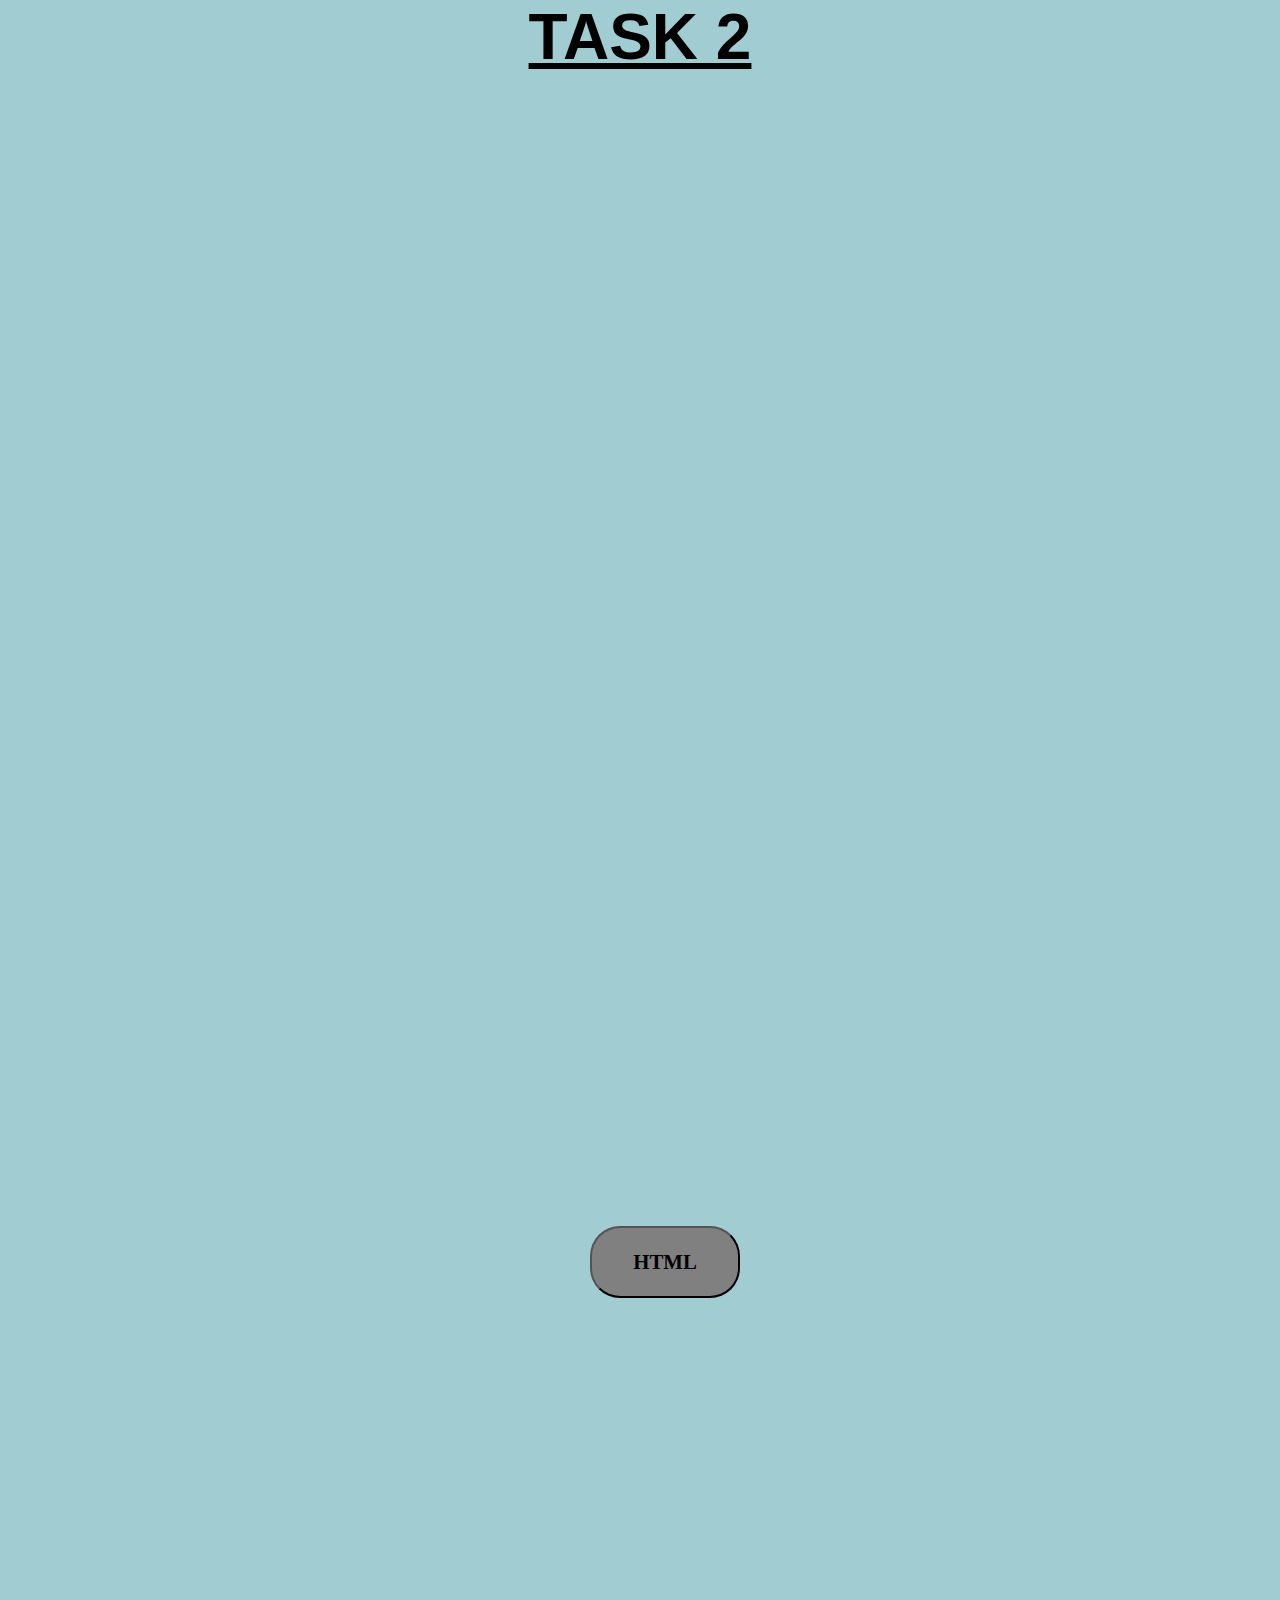
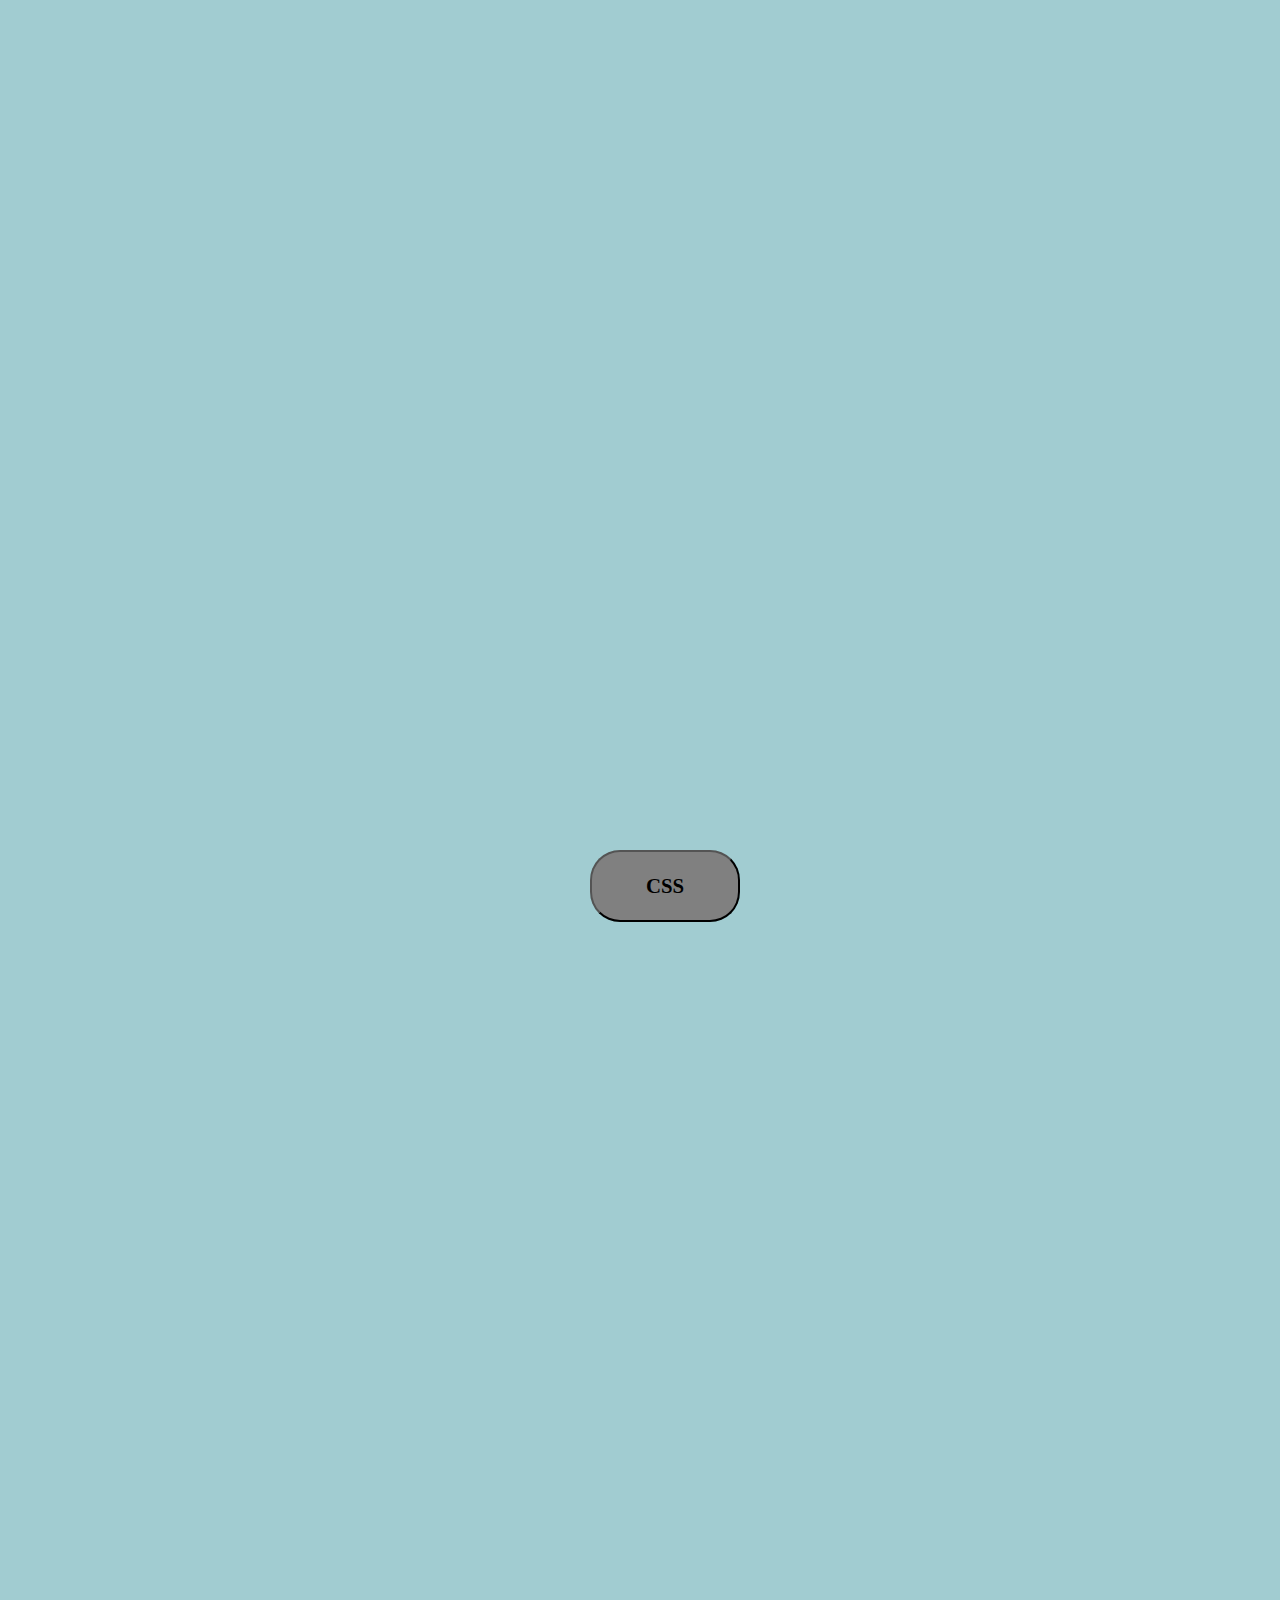
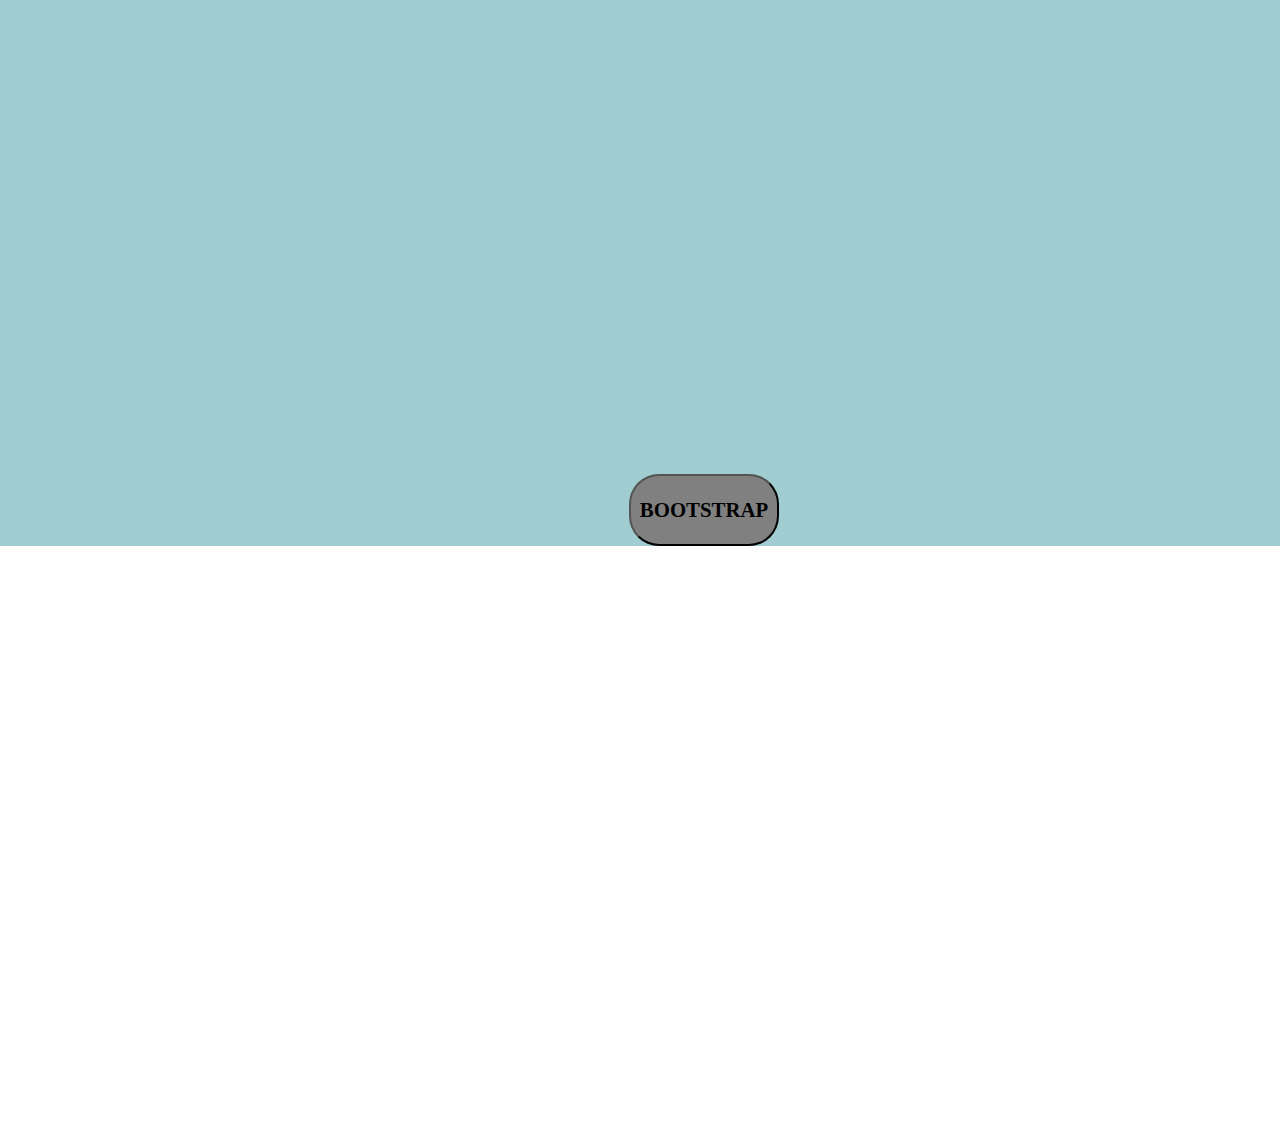
<file: index.html>
<!DOCTYPE html>
<html lang="en">
<head>
    <meta charset="UTF-8">
    <meta name="viewport" content="width=device-width, initial-scale=1.0">
    <link rel="stylesheet" href="style2.css">
    <link href="https://cdn.jsdelivr.net/npm/bootstrap@5.3.0/dist/css/bootstrap.min.css" rel="stylesheet" integrity="sha384-9ndCyUaIbzAi2FUVXJi0CjmCapSmO7SnpJef0486qhLnuZ2cdeRhO02iuK6FUUVM" crossorigin="anonymous">
    <title>MY WEBSITE</title>
</head>
<body> 
    
    <div class="container-fluid color">
        <h1 class="heading">TASK 2</h1>
    <div class="row buttons">
        <div class="col-lg-4 botton-div">        
    <input class="button1" type="submit" value="HTML">
        </div>
        <div class="col-lg-4 botton-div"> 
    <input class="button2" type="submit" value="CSS">
        </div>
    <div class="col-lg-4 botton-div"> 
    <input class="button3" type="submit" value="BOOTSTRAP">
</div>
</div>
</div>
</body>
</html>
</file>
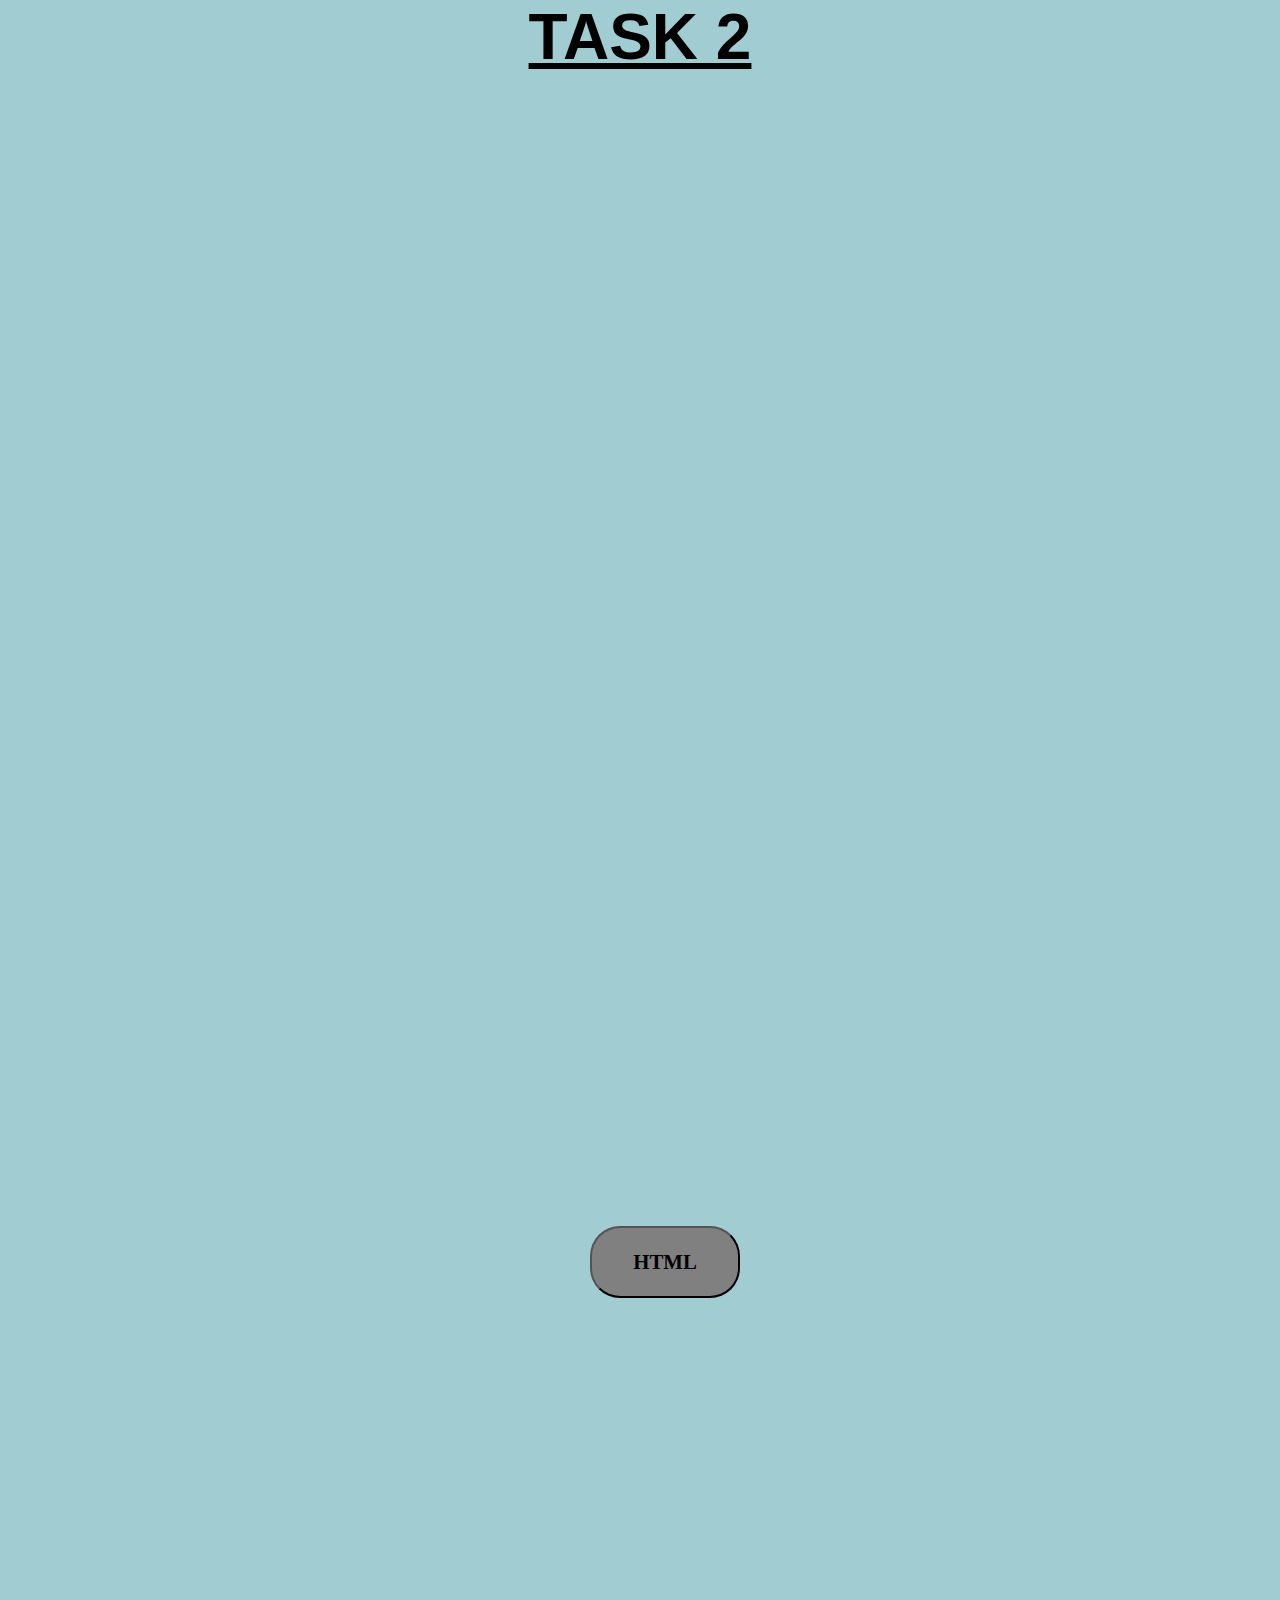
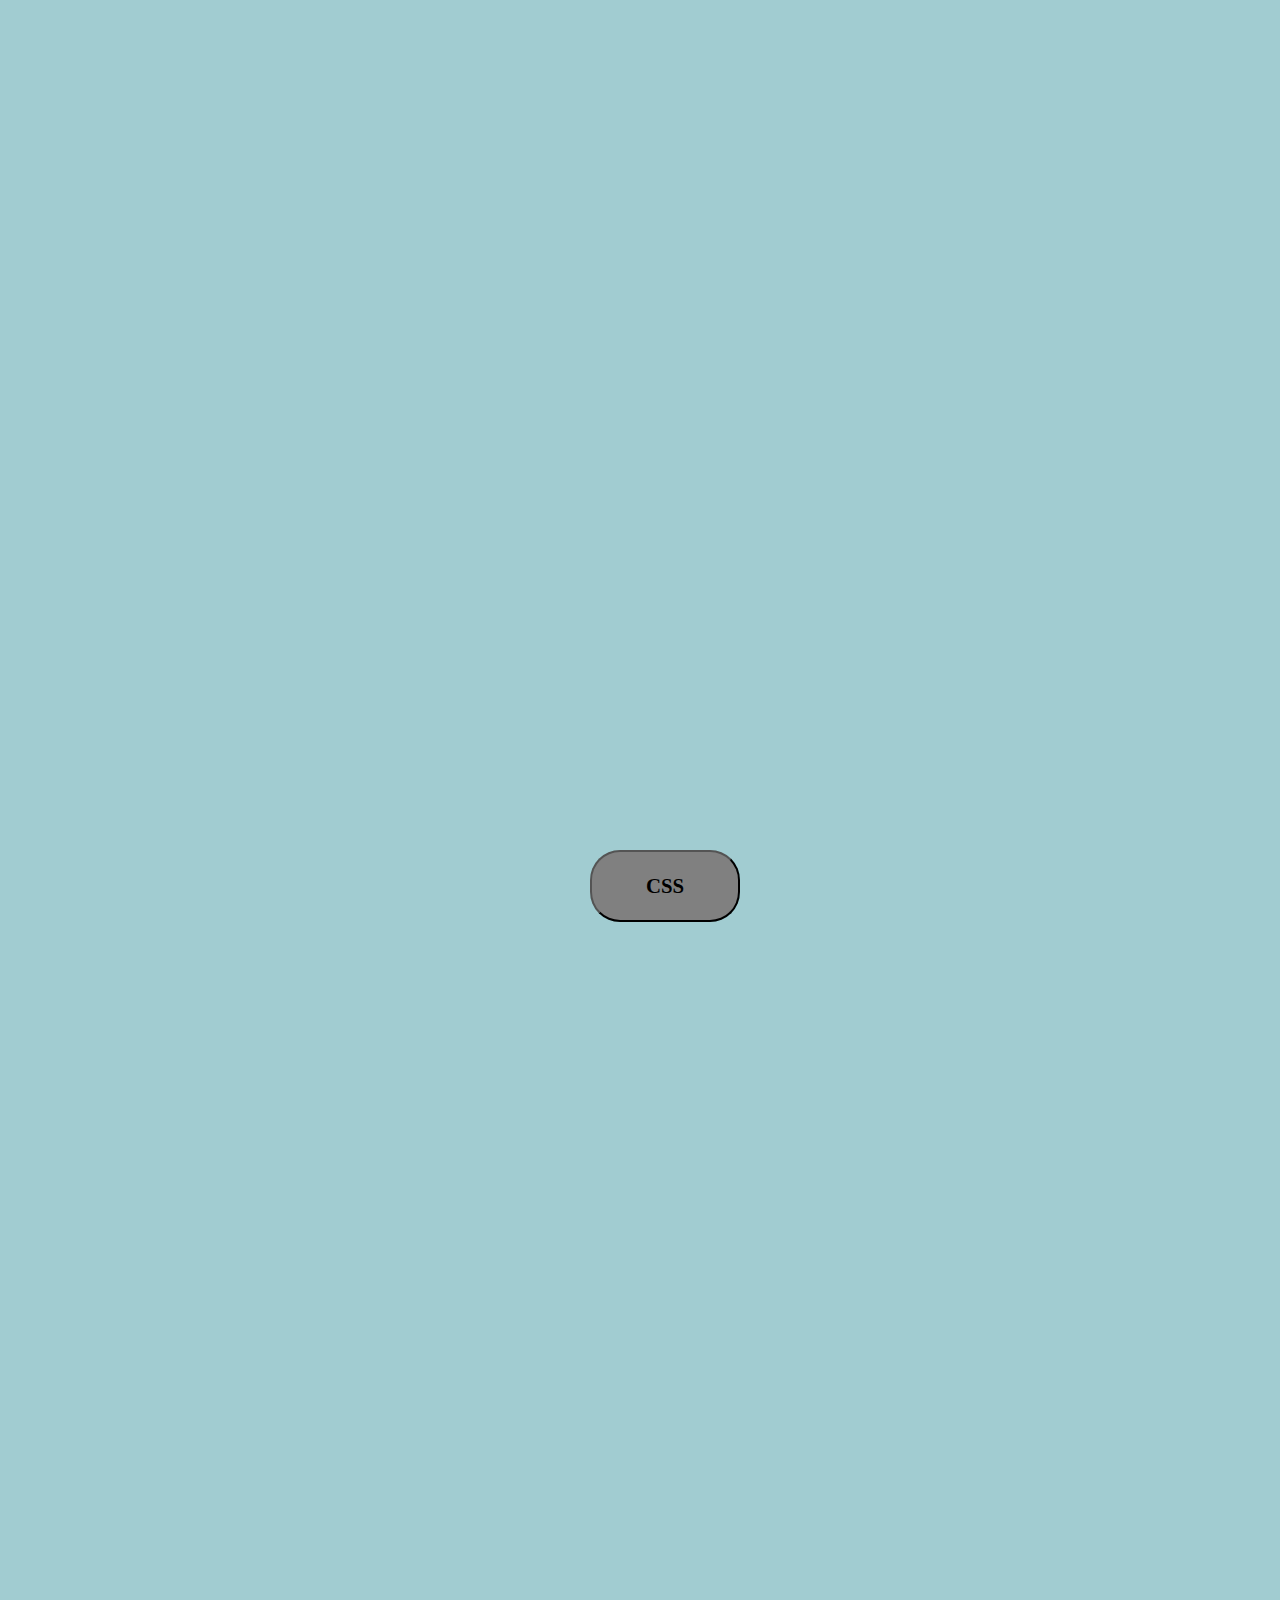
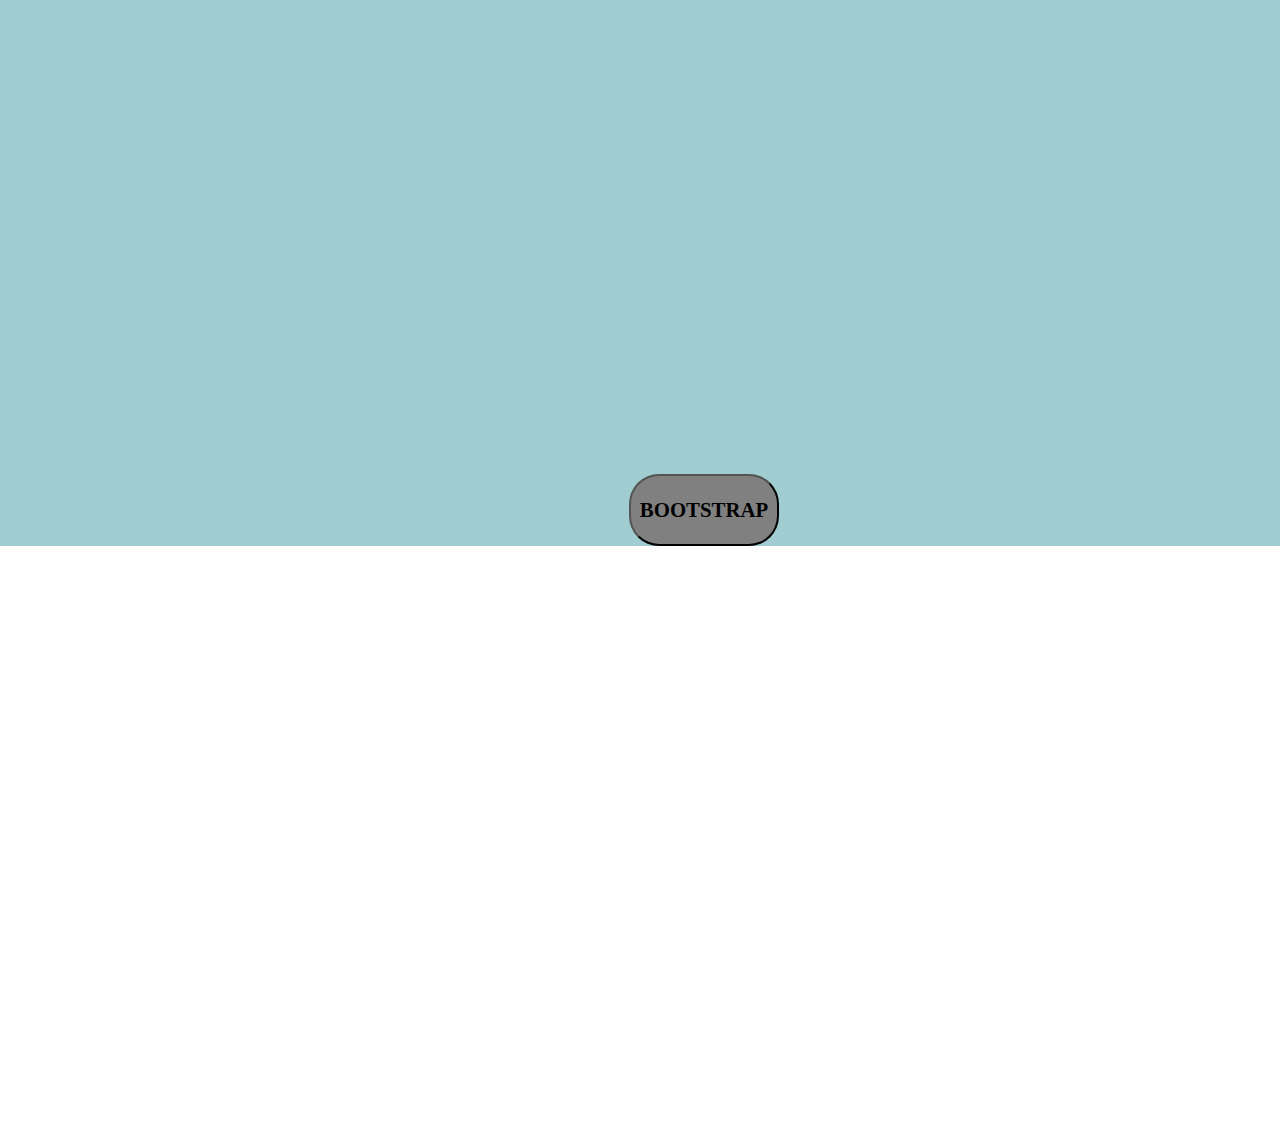
<file: index2.html>
<!DOCTYPE html>
<html lang="en">
<head>
    <meta charset="UTF-8">
    <meta name="viewport" content="width=device-width, initial-scale=1.0">
    <link rel="stylesheet" href="style2.css">
    <link href="https://cdn.jsdelivr.net/npm/bootstrap@5.3.0/dist/css/bootstrap.min.css" rel="stylesheet" integrity="sha384-9ndCyUaIbzAi2FUVXJi0CjmCapSmO7SnpJef0486qhLnuZ2cdeRhO02iuK6FUUVM" crossorigin="anonymous">
    <title>MY WEBSITE</title>
</head>
<body> 
    
    <div class="container-fluid color">
        <h1 class="heading">TASK 2</h1>
    <div class="row buttons">
        <div class="col-lg-4 botton-div">        
    <input class="button1" type="submit" value="HTML">
        </div>
        <div class="col-lg-4 botton-div"> 
    <input class="button2" type="submit" value="CSS">
        </div>
    <div class="col-lg-4 botton-div"> 
    <input class="button3" type="submit" value="BOOTSTRAP">
</div>
</div>
</div>
</body>
</html>
</file>
<file: style2.css>
body{
    background-color:;
    margin: 0%;
}
.buttons{
    text-align: center;
    margin-top: 15%;
    width: 100%;
}
.heading{
    text-align: center;
    font-family: Gabriola,sans-serif;
    font-size: 4rem;
    margin-top: 0%;
    text-decoration: underline;
}
.color{
    background-color:#A1CCD1;
}
.botton-div{
    margin:45% 0%;
}
.button1{
    width: 150px;
    text-align: center;
    margin-top: 45%;
    height: 8vh;
    margin-left: 50px;
    border-radius: 30px;
    font-size: 1.3rem;
    background-color: gray;
    font-weight: bolder;
    font-family: Ubuntu;
 }
.button2{
    width: 150px;
    text-align: center;
    margin-top: 45%;
    height: 8vh;
    margin-left: 50px;
    border-radius: 30px;
    font-size: 1.3rem;
    background-color: gray;
    font-weight: bolder;
    font-family: Ubuntu;
 }
.button3{
    width: 150px;
    text-align: center;
    margin-top: 45%;
    height: 8vh;
    border-radius: 30px;
    font-size: 1.3rem;
    background-color: gray;
    font-weight: bolder;
    font-family: Ubuntu;
    margin-left: 10%;
 }

.button1:hover{
    color: white;
    background-color: black;
    transition: .4s;
    cursor: pointer;
}
.button2:hover{
    color: white;
    background-color: black;
    transition: .4s;
    cursor: pointer;
 }
.button3:hover{
    color: white;
    background-color: black;
    transition: .4s;
    cursor: pointer;
}
</file>
